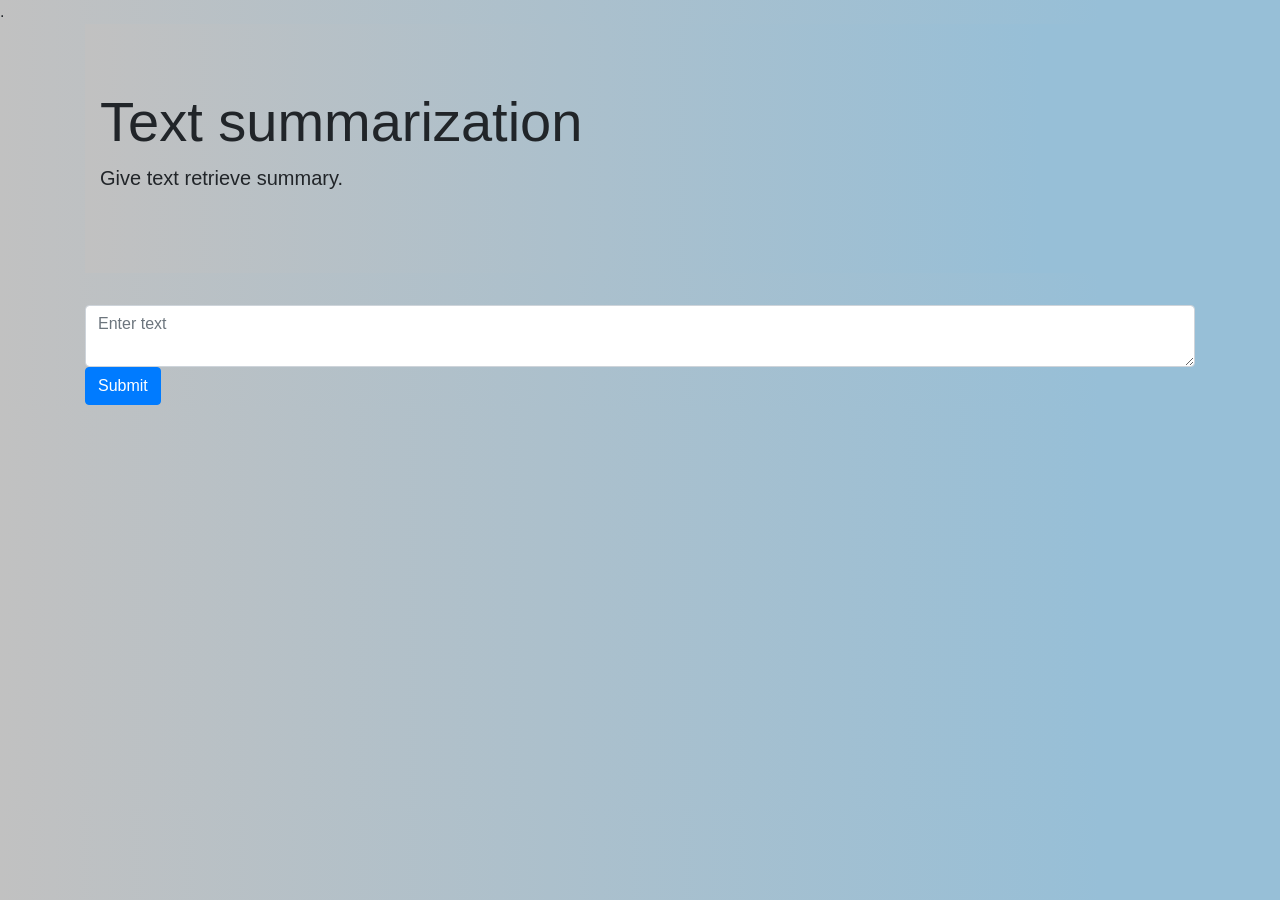
<file: templates/index.html>
<!DOCTYPE html>
<html>
    <head>
        <meta charset="utf-8">
        <meta http-equiv="X-UA-Compatible" content="IE=edge">
        <title>Home</title>
        <meta name="description" content="">
        <meta name="viewport" content="width=device-width, initial-scale=1">
        <link rel="stylesheet" href="https://cdn.jsdelivr.net/npm/bootstrap@4.0.0/dist/css/bootstrap.min.css" integrity="sha384-Gn5384xqQ1aoWXA+058RXPxPg6fy4IWvTNh0E263XmFcJlSAwiGgFAW/dAiS6JXm" crossorigin="anonymous">
        <link rel="stylesheet" href="/static/style.css">
    </head>
    <body>
    .

     <div class="container">
        <div class="jumbotron jumbotron-fluid">
            <div class="container">
              <h1 class="display-4">Text summarization</h1>
              <p class="lead">Give text retrieve summary.</p>
            </div>
         </div>
         <form action="/analyze" method="POST">
            <textarea name="rawtext" class="form-control", row=3 placeholder="Enter text"></textarea>
            <button class="btn btn-primary" type="submit" >Submit</button>
    
         </form>
     </div>
    
        <script src="https://code.jquery.com/jquery-3.2.1.slim.min.js" integrity="sha384-KJ3o2DKtIkvYIK3UENzmM7KCkRr/rE9/Qpg6aAZGJwFDMVNA/GpGFF93hXpG5KkN" crossorigin="anonymous"></script>
        <script src="https://cdn.jsdelivr.net/npm/popper.js@1.12.9/dist/umd/popper.min.js" integrity="sha384-ApNbgh9B+Y1QKtv3Rn7W3mgPxhU9K/ScQsAP7hUibX39j7fakFPskvXusvfa0b4Q" crossorigin="anonymous"></script>
        <script src="https://cdn.jsdelivr.net/npm/bootstrap@4.0.0/dist/js/bootstrap.min.js" integrity="sha384-JZR6Spejh4U02d8jOt6vLEHfe/JQGiRRSQQxSfFWpi1MquVdAyjUar5+76PVCmYl" crossorigin="anonymous"></script>
        
    </body>
</html>
</file>
<file: static/style.css>
body{
    font-family: sans-serif;
    background: rgb(193,193,193);
background: linear-gradient(90deg, rgba(193,193,193,1) 0%, rgba(151,191,215,1) 86%);
}
.jumbotron{
    background: rgb(193,193,193);
background: linear-gradient(90deg, rgba(193,193,193,1) 0%, rgba(151,191,215,1) 86%);
}
.original_title{
    font-size: 20px;
    font-weight: bold;
    padding: 2px;
    display: flex;
    justify-content: center;
}
.summary_title{
    font-size: 20px;
    font-weight: bold;
    padding: 2px;
    display: flex;
    justify-content: center;
}
.container2{
    display: flex;
    justify-content: space-around;
}
.container_smr{
    display: flex;
    flex-direction: row;
   
}
.original_txt{
    margin-left: 5%;
    max-width: 45%;
    padding: 5px;
}
.summary_txt{
    margin-right: 5%;
    padding: 5px;   
    margin-left: 4px;;
}
</file>
